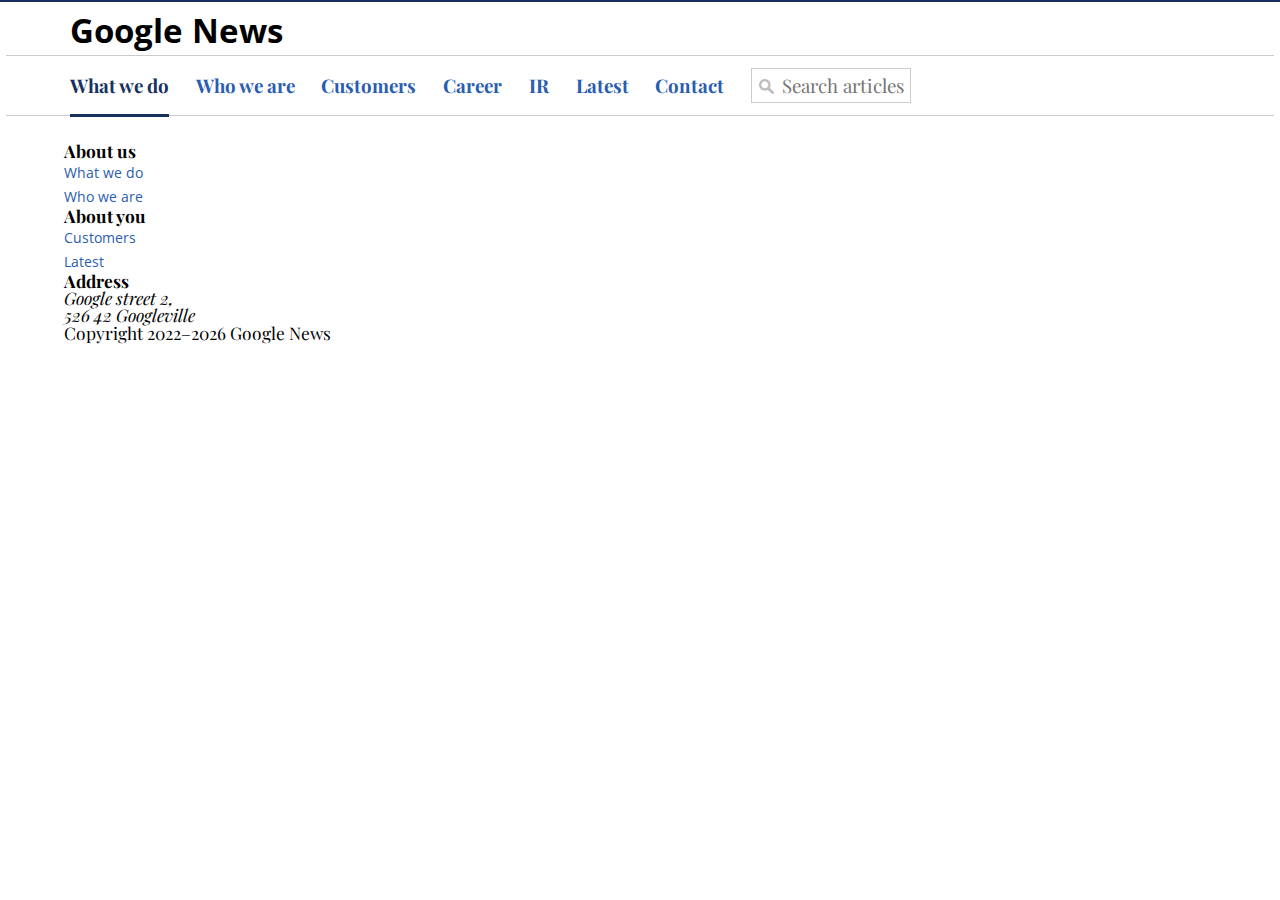
<file: src/index.html>
<!DOCTYPE html>
<html lang="en" dir="ltr">
  <head>
    <meta charset="utf-8" />
    <title>Google News</title>
    <meta name="viewport" content="width=device-width, initial-scale=1" />
    <!--Stylesheets-->
    <link
      href="https://fonts.googleapis.com/css?family=Open+Sans:400,400i,700|Playfair+Display:400,700"
      rel="stylesheet"
    />
    <link rel="stylesheet" href="./assets/css/reset.css" type="text/css" />
    <link rel="stylesheet" href="./assets/css/style.css" type="text/css" />
    <link rel="stylesheet" href="./assets/css/sass/footer.scss" />
  </head>
  <body>
    <section role="main" id="wrapper">
      <!--Header-->
      <header id="header" class="header">
        <h1>Google News</h1>
        <!--Menu-->
        <nav id="menu" class="menu">
          <ul>
            <li>
              <a href="/Offerings" class="current">What we do</a>
            </li>
            <li>
              <a href="whoweare.html">Who we are</a>
            </li>
            <li>
              <a href="/Customers">Customers</a>
            </li>
            <li>
              <a href="career.html">Career</a>
            </li>
            <li>
              <a href="/Investor-relations">IR</a>
            </li>
            <li>
              <a href="/Latest">Latest</a>
            </li>
            <li>
              <a href="contact.html">Contact</a>
            </li>
            <li class="search">
              <input
                type="text"
                id="searchInput"
                onkeyup="searchFunction()"
                placeholder="Search articles"
                title="Type in title search term"
              />
            </li>
            <li class="icon">
              <a href="javascript:void(0);" onclick="menuFunction()">&#9776;</a>
            </li>
          </ul>
        </nav>
      </header>

      <section id="content"></section>
      <!-- Footer -->
      <footer class="site-footer" role="contentinfo">
        <div class="container footer-grid">
          <div>
            <h3>About us</h3>
            <ul>
              <li><a href="./index.html">What we do</a></li>
              <li>
                <a href="./whoweare.html" aria-current="page">Who we are</a>
              </li>
            </ul>
          </div>
          <div>
            <h3>About you</h3>
            <ul>
              <li><a href="#">Customers</a></li>
              <li><a href="#">Latest</a></li>
            </ul>
          </div>
          <div>
            <h3>Address</h3>
            <address>Google street 2,<br />526 42 Googleville</address>
          </div>
          <div class="copy">
            <small>Copyright 2022–<span data-year></span> Google News</small>
          </div>
        </div>
      </footer>
      <!--Weather widget-->
      <script>
        !(function (d, s, id) {
          var js,
            fjs = d.getElementsByTagName(s)[0];
          if (!d.getElementById(id)) {
            js = d.createElement(s);
            js.id = id;
            js.src = "https://weatherwidget.io/js/widget.min.js";
            fjs.parentNode.insertBefore(js, fjs);
          }
        })(document, "script", "weatherwidget-io-js");
      </script>
      <script>
        document
          .querySelectorAll("[data-year]")
          .forEach((el) => (el.textContent = new Date().getFullYear()));
      </script>
      <!--JS Scripts-->
      <script type="text/javascript" src="./assets/js/menu.js"></script>
      <!--Mobile menu JS-->
      <script type="text/javascript" src="./assets/js/request.js"></script>
      <!--JSON API request JS-->
    </section>
  </body>
</html>
</file>
<file: src/assets/css/style.css>
@charset "UTF-8";
/*
Name: Google News SASS
Version: 1.0
*/
/*COLORS*/
/*Colors SASS file*/
/*! MIXIN  */
/*Transitions*/
@-webkit-keyframes moveUp {
  100% {
    -webkit-transform: translateY(0);
    opacity: 1;
  }
}
@keyframes moveUp {
  100% {
    -webkit-transform: translateY(0);
    transform: translateY(0);
    opacity: 1;
  }
}
/*Moving up fade in animation*/
.moveUp {
  opacity: 0;
  -webkit-transform: translateY(200px); /*Taken from mixin.scss*/
  transform: translateY(200px); /*Taken from mixin.scss*/
  -moz-transform: translateY(200px); /*Taken from mixin.scss*/
  -moz-animation: moveUp 1s ease forwards; /*Taken from mixin.scss*/
  -webkit-animation: moveUp 1s ease forwards; /*Taken from mixin.scss*/
  animation: moveUp 1s ease forwards; /*Taken from mixin.scss*/
}

/*Buttons*/
.btn {
  float: right;
  position: relative;
  padding: 10px;
  width: auto;
  border-radius: 9px;
  cursor: pointer;
  overflow: hidden;
  box-sizing: border-box;
  background: #2a5db0;
  font-weight: bold;
  color: white !important;
  -webkit-transition: all 0.3s;
  -moz-transition: all 0.3s;
  -ms-transition: all 0.3s;
  -o-transition: all 0.3s;
  transition: all 0.3s;
  /*Taken from mixin.scss*/
}
.btn:hover {
  padding-right: 30px;
  background: #16315e;
}
.btn:before {
  content: "→";
  position: absolute;
  height: 100%;
  font-size: 125%;
  line-height: 2;
  color: #fff;
  -webkit-transition: all 0.3s;
  -moz-transition: all 0.3s;
  transition: all 0.3s;
  right: -20px;
  top: 0;
  opacity: 0;
}
.btn:hover:before {
  right: 8px;
  opacity: 1;
}

/*Mixin SASS file*/
/*! TYPOGRAPHY  */
/* --- Convert percent font sizes to em ---*/
html, .paragraph, li, p {
  font-family: "Open Sans", sans-serif;
  font-weight: normal;
  margin-top: 10px;
  font-size: 15px;
  font-size: 0.9375rem;
  line-height: 20px;
  line-height: 1.25rem;
  color: black;
}
html strong, html b, .paragraph strong, li strong, .paragraph b, li b, p strong, p b {
  font-weight: bold;
}

strong, b {
  font-weight: bold;
}

i, em {
  font-style: italic;
}

ul {
  list-style-type: none;
  list-style-image: none;
}

li {
  list-style-type: none;
  list-style-image: none;
  margin-top: 5px;
}

h1 {
  font-family: "Open Sans", sans-serif;
  font-weight: bold;
  font-size: 30px;
  font-size: 1.875rem;
  line-height: 35px;
  line-height: 2.1875rem;
}

h2 {
  font-family: "Playfair Display", serif;
  font-weight: normal;
  font-size: 20px;
  font-size: 1.25rem;
  line-height: 25px;
  line-height: 1.5625rem;
}

/*------LINKS-----*/
a {
  color: #2a5db0;
  text-decoration: none;
  -webkit-transition: 0.5s;
  -moz-transition: 0.5s;
  -ms-transition: 0.5s;
  -o-transition: 0.5s;
  transition: 0.5s;
  /*Taken fomr mixin.scss*/
  cursor: pointer;
}
a:hover, a:active, a:visited {
  color: #16315e;
  text-decoration: none;
}

/*Fonts SASS file*/
/*! HEADER STYLES */
#header {
  width: 110%;
  height: 130px;
  overflow: hidden;
  background: white;
  display: block;
  margin-left: -5%;
  padding-top: 10px;
  /*Breakpoint for when menu can't fit the screen anymore*/
  /*#header h1*/
  /*Close nav#menu*/
}
@media screen and (max-width: 1190px) {
  #header {
    padding: 2%;
    box-sizing: border-box;
    height: auto;
    position: relative;
  }
}
#header h1 {
  vertical-align: middle;
  display: inline-block;
  padding: 0 5%;
  font-size: 35px;
  font-size: 2.1875rem;
  line-height: 40px;
  line-height: 2.5rem;
  margin-bottom: 5px;
}
#header nav#menu {
  display: block;
  width: 90%;
  border-bottom: 1px solid #CCC;
  border-top: 1px solid #CCC;
  padding-left: 5%;
  padding-right: 5%;
  /*Breakpoint for when menu can't fit the screen anymore*/
  /*Close @media screen and (max-width: 1190px)*/
  /*Close ul*/
}
@media screen and (max-width: 1190px) {
  #header nav#menu {
    min-width: auto;
    max-height: 0px;
    -webkit-transition: 1s;
    -moz-transition: 1s;
    -ms-transition: 1s;
    -o-transition: 1s;
    transition: 1s;
    /*Taken fomr mixin.scss*/
    /*Open menu*/
  }
  #header nav#menu li {
    display: none !important;
  }
  #header nav#menu.responsive {
    width: 100%;
    max-height: 1000px;
    -webkit-transition: 1s;
    -moz-transition: 1s;
    -ms-transition: 1s;
    -o-transition: 1s;
    transition: 1s;
    /*Taken fomr mixin.scss*/
  }
  #header nav#menu.responsive li:not(:last-child) {
    float: none;
    display: block !important;
    text-align: left;
    padding: 1% 0;
    border-top: 1px solid #CCC;
    margin: 0;
    margin-left: -5%;
    padding-left: 5%;
  }
  #header nav#menu.responsive li:first-child {
    border-top: 0;
  }
  #header nav#menu.responsive li a.current {
    padding-bottom: 6px;
  }
}
#header nav#menu ul {
  display: block;
  /*Close li*/
}
#header nav#menu ul li {
  display: inline-block;
  vertical-align: middle;
  font-weight: bold;
  margin: 0 1%;
  font-family: "Playfair Display", serif;
  font-size: 20px;
  font-size: 1.25rem;
  line-height: 25px;
  line-height: 1.5625rem;
  /*Breakpoint for when menu can't fit the screen anymore*/
  /*@media screen and (max-width: 1190px)*/
}
#header nav#menu ul li:first-child {
  margin-left: 0;
}
#header nav#menu ul li a.current {
  color: #16315e;
  border-bottom: 3px solid #16315e;
  padding-bottom: 16px;
}
#header nav#menu ul li.icon {
  display: none;
}
#header nav#menu ul li.search input#searchInput {
  background-image: url("../searchicon.png");
  background-position: 7px 10px;
  background-repeat: no-repeat;
  width: 160px;
  background-size: 15px auto;
  box-sizing: border-box;
  padding: 5px 5px 5px 30px;
  border: 1px solid #CCC;
  margin: 12px 0;
  box-shadow: 0 0 0 transparent;
  font-family: "Playfair Display", serif;
  font-size: 20px;
  font-size: 1.25rem;
  line-height: 25px;
  line-height: 1.5625rem;
}
#header nav#menu ul li.search input#searchInput:focus {
  box-shadow: 0 0 5px #2a5db0;
  -webkit-transition: 0.3s;
  -moz-transition: 0.3s;
  -ms-transition: 0.3s;
  -o-transition: 0.3s;
  transition: 0.3s;
}
@media screen and (max-width: 1190px) {
  #header nav#menu ul li.icon {
    display: inline-block !important;
    position: absolute;
    right: 5%;
    top: 30px;
  }
  #header nav#menu ul li.icon a {
    font-size: 20px;
  }
}
@media (max-width: 870px) {
  #header nav#menu ul li.icon {
    top: 15px;
  }
}

/*Close #header*/
/*Header SASS file*/
/*! ARTICLE STYLES */
article#article {
  overflow: hidden;
  position: relative;
  width: 31%;
  float: left;
  margin: 10px 1%;
  max-height: 200px;
  /*Breakpoints for responsive grid system*/
  /*The first and largest article*/
  /*Close .article-0*/
  /*Styling of smallest articles in 'sidebar'*/
  /*Close .info*/
  /*Close .show*/
}
@media (min-width: 461px) and (max-width: 870px) {
  article#article {
    width: 48% !important;
  }
}
@media (max-width: 460px) {
  article#article {
    width: 98% !important;
    max-height: none;
  }
}
article#article.article-0 {
  width: 64%;
  max-height: none;
}
article#article.article-0 .info p {
  color: white;
}
article#article.article-0 .description, article#article.article-0 .btn {
  display: block !important;
  /*Don't show buttons on most articles since it takes a lot of space*/
}
@media (max-width: 460px) {
  article#article.article-0 .description, article#article.article-0 .btn {
    display: none !important;
  }
}
article#article.article-0 .author {
  display: inline-block !important;
}
article#article.article-0 img {
  height: 520px;
  /*Make image shorter on mobile phones*/
}
@media (max-width: 460px) {
  article#article.article-0 img {
    max-height: 200px !important;
  }
}
article#article.article-1 {
  width: 32%;
}
article#article.article-2, article#article.article-3, article#article.article-4 {
  border-top: 1px solid #CCC;
  padding-top: 10px;
  margin-top: 0;
  height: 86px;
}
article#article.article-2 .img-link, article#article.article-3 .img-link, article#article.article-4 .img-link {
  float: left;
  width: 40%;
  display: block;
  clear: none;
}
article#article.article-2 .img-link img, article#article.article-3 .img-link img, article#article.article-4 .img-link img {
  height: 86px;
}
article#article.article-2 .info, article#article.article-3 .info, article#article.article-4 .info {
  width: 60%;
  float: left;
  background: none;
  position: relative;
  clear: none;
  padding: 0 0 0 3%;
  height: 86px;
}
article#article.article-2 .info .date-author, article#article.article-3 .info .date-author, article#article.article-4 .info .date-author {
  display: none;
}
article#article.article-2 .info h2, article#article.article-3 .info h2, article#article.article-4 .info h2 {
  font-size: 14px;
  font-size: 0.875rem;
  line-height: 16px;
  line-height: 1rem;
  font-weight: 700;
}
article#article.article-2 .info a, article#article.article-3 .info a, article#article.article-4 .info a {
  color: black !important;
}
article#article img {
  display: block;
  overflow: hidden;
  width: 100%;
  object-fit: cover;
  height: 200px;
}
article#article .info {
  width: 100%;
  position: absolute;
  background: rgba(0, 0, 0, 0.5);
  color: white;
  bottom: 0;
  clear: both;
  overflow: hidden;
  box-sizing: border-box;
  padding: 2%;
  display: block;
}
article#article .info .date-author {
  display: block;
  margin-top: 0;
  color: white;
}
article#article .info a {
  color: white;
}
article#article .info .description, article#article .info .btn {
  display: none;
}
article#article.hide {
  opacity: 0;
  position: absolute;
}
article#article.show {
  opacity: 1;
  display: block;
  margin: 10px 1%;
  border-top: none;
  padding-top: 0;
  height: auto;
  opacity: 1;
  -webkit-transition: opacity 1s;
  -moz-transition: opacity 1s;
  -ms-transition: opacity 1s;
  -o-transition: opacity 1s;
  transition: opacity 1s;
  /*Taken fomr mixin.scss*/
  /*Close .info*/
}
article#article.show a.img-link {
  float: none !important;
  width: 100% !important;
  transition: none;
}
article#article.show a.img-link img {
  height: 200px !important;
  transition: none;
}
article#article.show .info {
  width: 100%;
  transition: none;
  position: absolute;
  background: rgba(0, 0, 0, 0.5);
  clear: both;
  padding: 0 2% 2% 2%;
  float: none;
  height: auto;
}
article#article.show .info h2 {
  font-family: "Playfair Display", serif;
  font-weight: normal;
  font-size: 20px;
  font-size: 1.25rem;
  line-height: 25px;
  line-height: 1.5625rem;
  transition: none;
}
article#article.show .info a {
  color: white !important;
}
article#article.show .info .date-author {
  display: block !important;
}

/*Close #article*/
#no-results {
  display: none;
  padding: 2% 0;
}

.weather-widget-io {
  float: right !important;
  width: 31% !important;
  margin: 10px 2% 10px 0px !important;
  height: 520px !important;
  padding: 0px !important;
  overflow: hidden !important;
}

/*Articles SASS file*/
html {
  width: 100%;
  margin: 0;
  border-top: 2px solid #16315e;
}

body {
  width: 90%;
  overflow-x: hidden;
  display: block;
  clear: both;
  padding: 0;
  margin: 0px auto;
  box-sizing: border-box;
  font-family: "Playfair Display", serif;
  font-size: 13pt;
  color: black;
}

@media screen and (max-width: 1024px) {
  /*All Devices*/
  html.touch *:hover {
    pointer-events: none !important;
  }
  html, body {
    width: 100% !important;
    margin: 0px !important;
    overflow-x: hidden !important;
    -webkit-text-size-adjust: none; /* Prevent font scaling in landscape */
  }
  body {
    margin: 0 0 20px;
    height: auto;
    min-height: 100%;
  }
}
#content {
  width: 100%;
  margin: 0 auto;
  display: block;
  overflow: hidden;
}

/*------FOOTER-----*/
#footer {
  width: 100%;
}

/*# sourceMappingURL=style.css.map */
</file>
